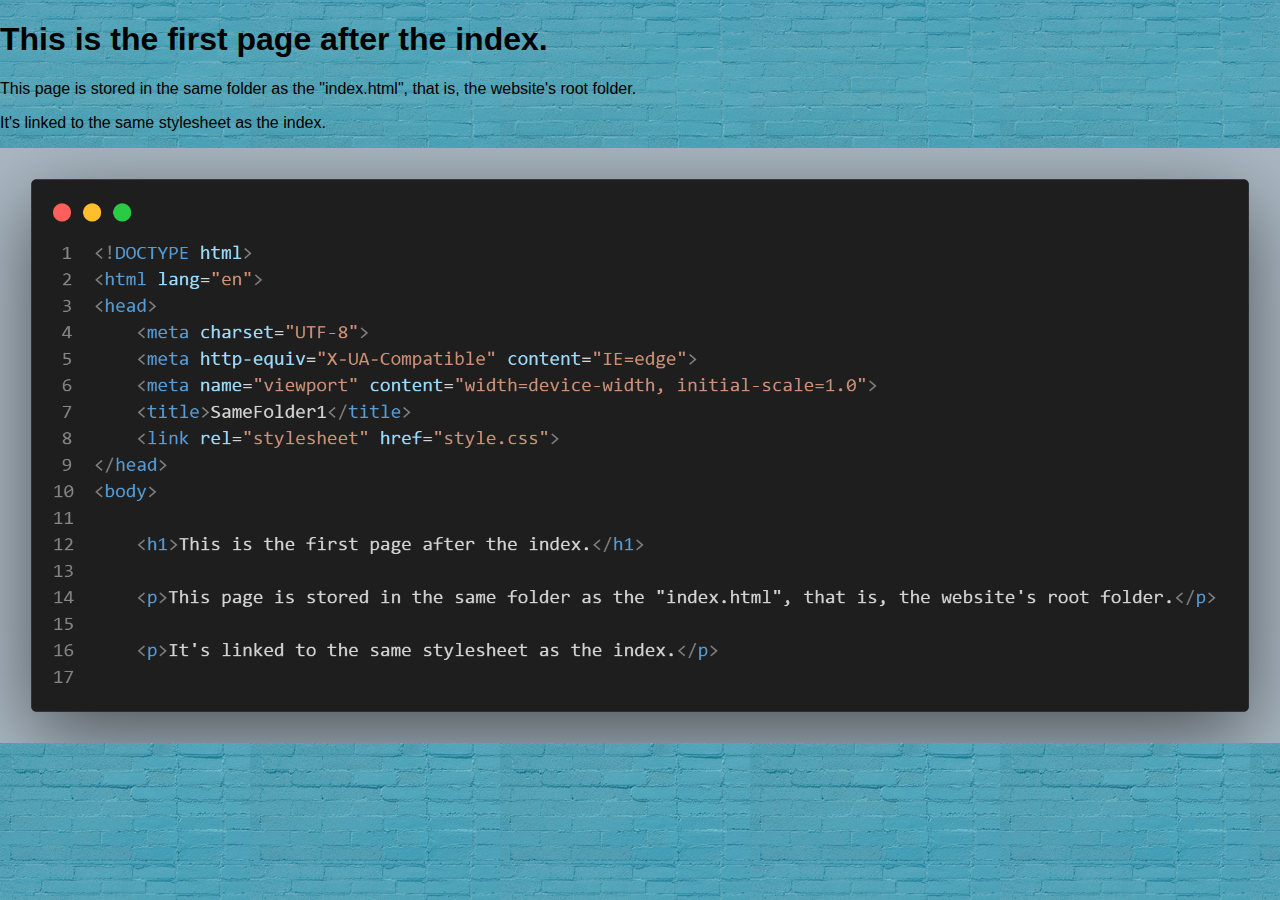
<file: samefolder1.html>
<!DOCTYPE html>
<html lang="en">
<head>
    <meta charset="UTF-8">
    <meta http-equiv="X-UA-Compatible" content="IE=edge">
    <meta name="viewport" content="width=device-width, initial-scale=1.0">
    <title>SameFolder1</title>
    <link rel="shortcut icon" href="images/baloon.png" type="image/x-icon">
    <link rel="stylesheet" href="style.css">
    
</head>
<body>
    <h1>This is the first page after the index.</h1>
    <p>This page is stored in the same folder as the "index.html", that is, the website's root folder.</p>
    <p>It's linked to the same stylesheet as the index.</p>
    <img src="images/samefolder1.png" width="100%" alt="An image of this page's code in VSCode.">
</body>
</html>
</file>
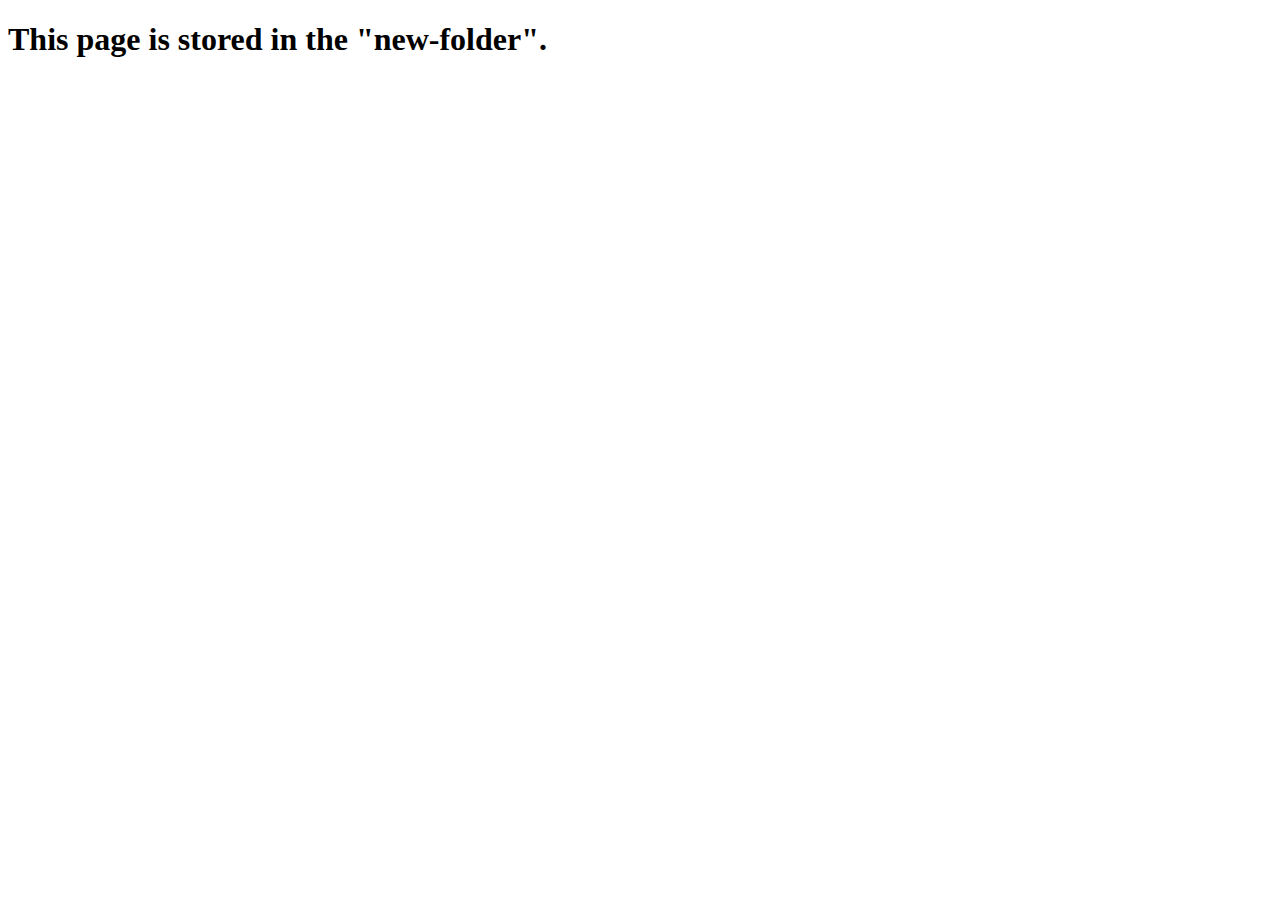
<file: new-folder/newfolder2.html>
<!DOCTYPE html>
<html lang="en">
<head>
    <meta charset="UTF-8">
    <meta http-equiv="X-UA-Compatible" content="IE=edge">
    <meta name="viewport" content="width=device-width, initial-scale=1.0">
    <title>NewFolder2</title>
    <link rel="shortcut icon" href="C:\Users\ADM\Documents\RICARDO\03 - Git Repositório\HTML-CSS-Module1-Curso-em-Video\images\hand.png" type="image/x-icon">
    <link rel="stylesheet" href="C:\Users\ADM\Documents\RICARDO\03 - Git Repositório\HTML-CSS-Module1-Curso-em-Video\style.css">
</head>
<body>

    <h1>This page is stored in the "new-folder".</h1>
    
</body>
</html>
</file>
<file: style.css>
body {
    background-image: url(images/bricks-wesley-tingey-AZtMXheXnWc-unsplash.jpg);
    margin-bottom: 250px;
    margin: 0%;
    font-family: Arial, Helvetica, sans-serif;
}

header {
    width: 100%;
    margin: 0%;
    padding: 5px;
    background-color: rgba(2, 93, 185, 0.432);
    color: white;
    text-align: center;
    line-height: 1em;
}

header a {
    text-decoration: none;
    color: chartreuse;
}
header p {
    margin: 0.5%;
    font-size: small
}

main {
    margin: 0px 15% 0px 15%;
    background-color: rgba(0, 173, 72, 0.322);
    padding: 3%;
    border-left: 5px solid rgb(168, 168, 168);
    border-right: 5px solid rgb(168, 168, 168);

}

main h1 {
    color: darkgreen;
    margin-top: 50px;
    text-shadow: 2px 2px 2px rgba(0, 0, 0, 0.281);
}

/*NAVBAR*/

.sidenav {
    height: 100%;
    width: 160px;
    position: fixed;
    z-index: 1;
    top: 0;
    left: 0;
    background-color: rgba(2, 93, 185, 0.452);
    overflow-x: hidden;
    padding-top: 20px;
  }
  
  .sidenav a {
    padding: 6px 8px 6px 16px;
    text-decoration: none;
    font-size: 1em;
    color: #011aa3;
    display: block;
  }
  
  .sidenav a:hover {
    color: #f1f1f1;
  }
  
  .main {
    margin-left: 160px; /* Same as the width of the sidenav */
    padding: 0px 10px;
  }
  
  @media screen and (max-height: 450px) {
    .sidenav {padding-top: 15px;}
    .sidenav a {font-size: 18px;}
  }

  /*END OF NAVBAR*/

h2 {
    margin-top: 50px;
}

main p {
    margin-left: 50px;
    line-height: 120%;
    text-indent: 1em;
    text-align: justify;
}

main p::first-letter {
    color: rgb(168, 2, 2);
    font-size: 120%;
    font-weight: 800;
    font-family: 'Times New Roman', Times, serif;

}

.process {
    margin-left: 50%;
    margin-bottom: 5%;
    width: 35%;
    text-align: justify;
    background-color: rgba(255, 255, 255, 0.137);
    padding: 1em;



}

code {
    background-color: black;
    color: chartreuse;
    padding: 2px;
    font-family: monospace;
}


hr {
    border: 1px solid red;
}

li {
        margin-left: 30px;
}

.comment {
    box-shadow: 3px 3px 30px 10px rgba(0, 139, 139, 0.5) inset, 
    3px 3px 17px 3px rgba(0, 0, 0, 0.404);
    text-align: justify;
    margin-left: 10%;
    margin-right: 10%;
    margin-top: 50px;
    margin-bottom: 50px;
    background-color: rgba(217, 174, 248, 0.521);
    color: rgb(136, 2, 76);
    padding-left: 5%;
    padding-right: 5%;
    padding-top: 2%;
    padding-bottom: 2%;

    
}

.obs {
    box-shadow: 3px 3px 30px 10px rgba(217, 174, 248, 0.747) inset;
    background-color: rgba(88, 72, 90, 0.562);
    color: rgb(91, 6, 250);
    padding: 15px;
    padding-right: 50px;
    padding-left: 0px;
    margin-left: 50px;
    margin-bottom: 50px;
    font-family: 'Gill Sans', 'Gill Sans MT', Calibri, 'Trebuchet MS', sans-serif;
    font-size: x-large;

}


.start {
    box-shadow: 3px 3px 30px 10px rgb(202, 241, 241);
    text-align: center;
    margin-left: 15%;
    margin-right: 15%;
    margin-top: 50px;
    margin-bottom: 50px;
    background-color: rgba(217, 174, 248, 0.747);
    color: rgb(185, 3, 103);
    padding-left: 5%;
    padding-right: 5%;
    padding-top: 2%;
    padding-bottom: 2%;
}

.lauda {
    background-color: rgba(172, 255, 227, 0.226);
    color: red;
    padding-top: 15px;
    margin-top: 6em;
    margin-bottom: 3em



}

.lauda > h2 {
    margin: 0%;
    padding-left: 7px;
    font-family: 'Times New Roman', Times, serif;
    font-style: italic;
    font-size: 2em;
    font-weight: 300;
}

.lauda > p {
    margin: 0%;
    padding-left: 7px;
    padding-right: 7px;
    text-align: justify;
    color: darkred;
    font-family: 'Times New Roman', Times, serif;
    font-style: italic;
}

.canyon {
    background-color: black;
    border-style: solid;
    border-width: 5px;
    border-color: cornflowerblue;
    padding: 3%;
    margin-right: 40%;
}

.entity {
    box-shadow: 3px 3px 30px 20px rgb(180, 245, 245);
    text-align: justify;
    margin-left: 15%;
    margin-right: 15%;
    margin-top: 50px;
    margin-bottom: 50px;
    background-color: rgba(217, 174, 248, 0.747);
    color: rgb(185, 3, 103);
    padding-left: 5%;
    padding-right: 5%;
    padding-top: 2%;
    padding-bottom: 2%;
}

footer {
    width: 100%;
    margin: 0%;
    padding: 5px;
    background-color: dodgerblue;
    text-align: center;
}
</file>
